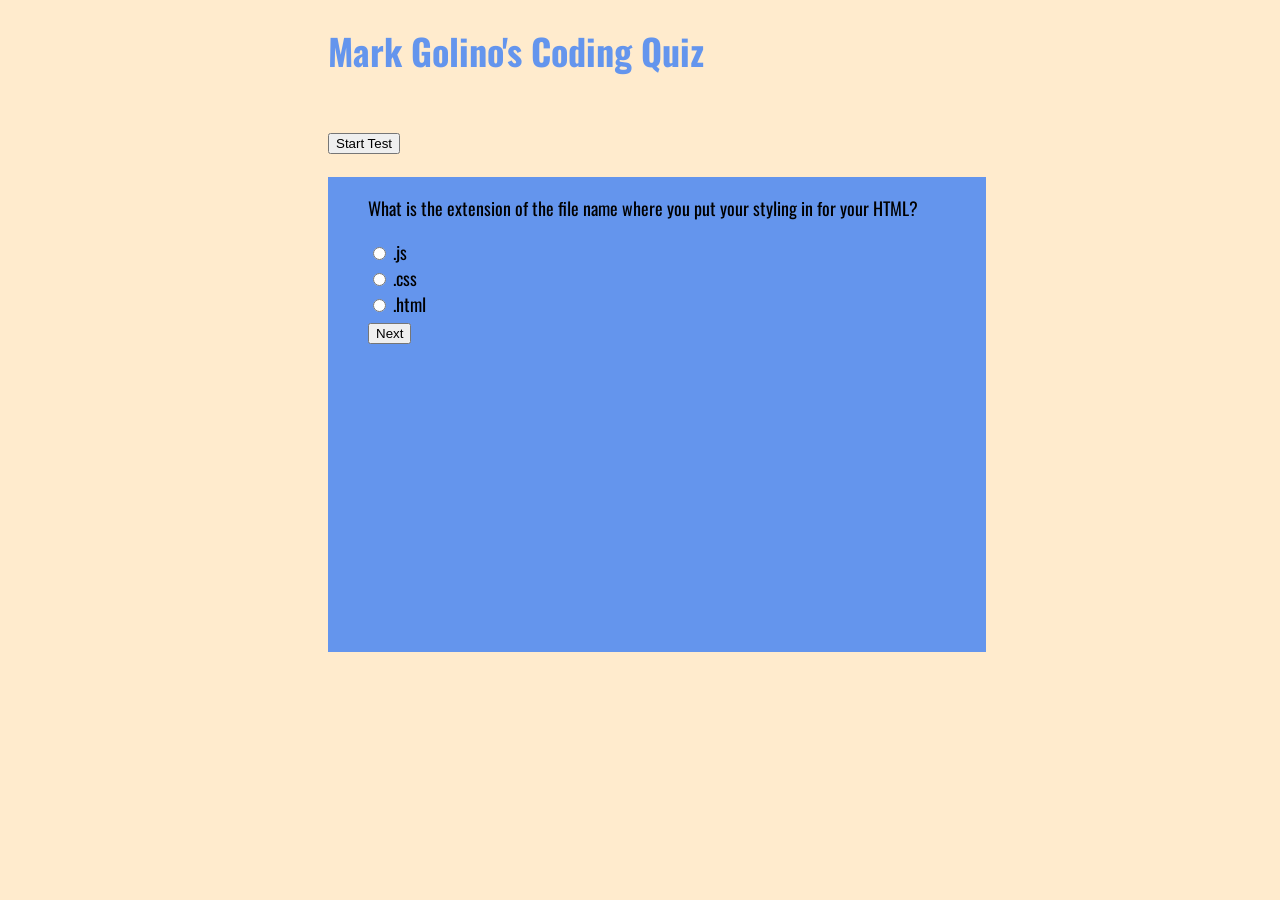
<file: index.html>
<!DOCTYPE html>
<html lang="en">
<head>
    <meta charset="UTF-8">
    <meta name="viewport" content="width=device-width, initial-scale=1.0">
    <meta http-equiv="X-UA-Compatible" content="ie=edge">
    <title>Mark Golino's Coding Quiz</title>
    <link href ="styles.css" rel ="stylesheet">
    <script src ="questions.js"></script>
    <link href="https://fonts.googleapis.com/css?family=Oswald&display=swap" rel="stylesheet">
</head>
<body>
    <h1>Mark Golino's Coding Quiz</h1><br>
    <button onclick="startTimer()">Start Test</button>
    <h2 class="time"></h2>
<div id = "quizBody">
    <form id = "markQuizStart" name = "markQuizStart">

        <p>What is the extension of the file name where you put your styling in for your HTML?</p>
        <input type="radio" id="questionOne" name = "questionOne" value =".js"> .js<br>
        <input type="radio" id="questionOne" name = "questionOne" value =".css"> .css<br>
        <input type="radio" id="questionOne" name = "questionOne" value =".html"> .html<br>
        <input type = "button" id = "nextOne" value = "Next" onclick = "nextTest()">
       

    </form>
    <form id = "markQuizNext" name = "markQuizNext">
        <p>What event do you use when you want the page to launch the app on mouse movement?</p>
<input type="radio" id ="questionTwo" name = "questionTwo" value ="onHover"> onHover<br>
<input type="radio" id ="questionTwo" name = "questionTwo" value ="onClick"> OnClick<br>

<input type = "button" id = "nextOne2" value = "Next" onclick = "nextTest2();">

</form>

<form id = "markQuizNext2" name = "markQuizNext2">
<p>Inside which HTML element do we put the JavaScript??</p>
<input type="radio" id ="questionThree" name = "questionThree" value ="script"> script<br>
<input type="radio" id ="questionThree" name = "questionThree" value ="javascript"> javascript<br>
<input type="radio" id ="questionThree" name = "questionThree" value ="ilovetoscript"> I love to script<br>

<input type = "button" id = "submit" value = "Finish Test!" onclick = "submitTest();">

    </form>

    <div id = "submitResponse">
        <p id = "results"</p>
        <p id = "answersCorrect"></p>
    </div>
</div>

    
</body>
</html>
</file>
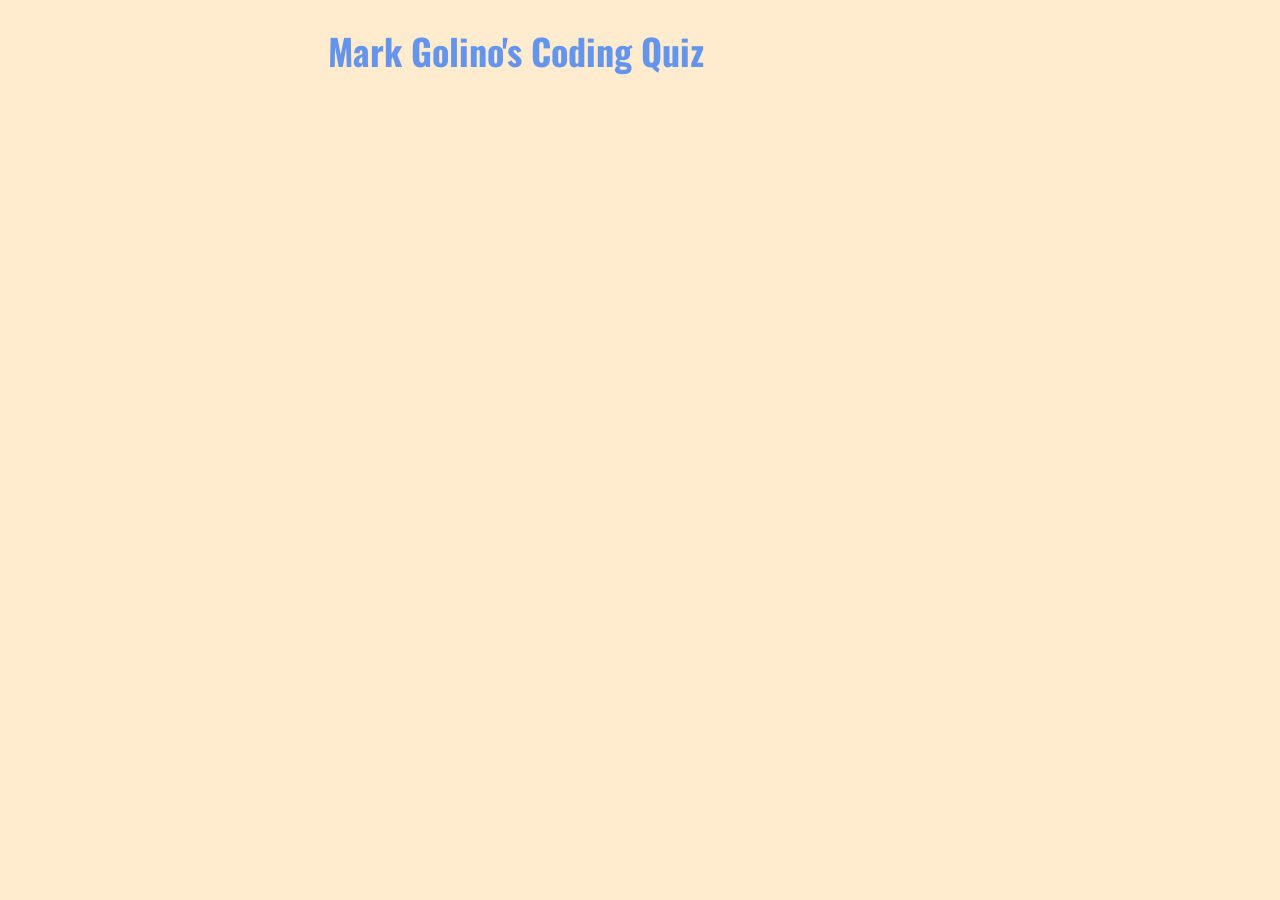
<file: index_mpg.html>
<!DOCTYPE html>
<html lang="en">
<head>
    <meta charset="UTF-8">
    <meta name="viewport" content="width=device-width, initial-scale=1.0">
    <meta http-equiv="X-UA-Compatible" content="ie=edge">
    <title>Mark Golino's Coding Quiz</title>
    <link href ="styles.css" rel ="stylesheet">
    <script src ="questions.js"></script>
    <link href="https://fonts.googleapis.com/css?family=Oswald&display=swap" rel="stylesheet">
</head>
<body>
    <h1>Mark Golino's Coding Quiz</h1>
    <form id = "markQuiz" name = "markQuiz">

        <p>What is the extension of the file name where you put your styling in for your HTML?</p>
        <input type="radio" id="questionOne" name = "questionOne" value =".js"> .js<br>
        <input type="radio" id="questionOne" name = "questionOne" value =".css"> .css<br>
        <input type="radio" id="questionOne" name = "questionOne" value =".html"> .html<br>

        <p>What event do you use when you want the page to launch the app on mouse movement?</p>
<input type="radio" id ="questionTwo" name = "questionTwo" value ="onHover"> onHover<br>
<input type="radio" id ="questionTwo" name = "questionTwo" value ="onClick"> OnClick<br>

<p>Inside which HTML element do we put the JavaScript??</p>
<input type="radio" id ="questionThree" name = "questionThree" value ="script"> script<br>
<input type="radio" id ="questionThree" name = "questionThree" value ="javascript"> javascript<br>
<input type="radio" id ="questionThree" name = "questionThree" value ="ilovetoscript"> I love to script<br>

<input type = "button" id = "submit" value = "Finish Test!" onclick = "submitTest();">

    </form>

    <div id = "submitResponse">
        <p id = "results"</p>
        <p id = "answersCorrect"></p>
    </div>
</body>
</html>
</file>
<file: styles.css>
h1{
    /* margin-left: 40%; */
    color: cornflowerblue;
}

#quizBody{
    float: left;
    background-color: cornflowerblue;
  padding-left: 40px;
  padding-right: 40px;
}

body{
    font-family: 'Oswald', sans-serif;
    font-size: large;
    background-color: blanchedalmond;
    padding-left: 25%;
    }
    

#submitResponse { 
        visibility: hidden;

}

#markQuiz{
    padding: 20px, 20px, 20px, 20;
    /* background-color: bisque; */
    width: 50%;
    /* float: left; */
    float: right;
    margin: 40px;
    padding-left: 30px;
    /* padding-bottom: 300px; */
}

#markQuizNext{
    visibility: hidden;
    float: right;
}
#markQuiz{
    visibility: hidden;
}
#markQuizNext2{
    visibility: hidden;
    
}
</file>
